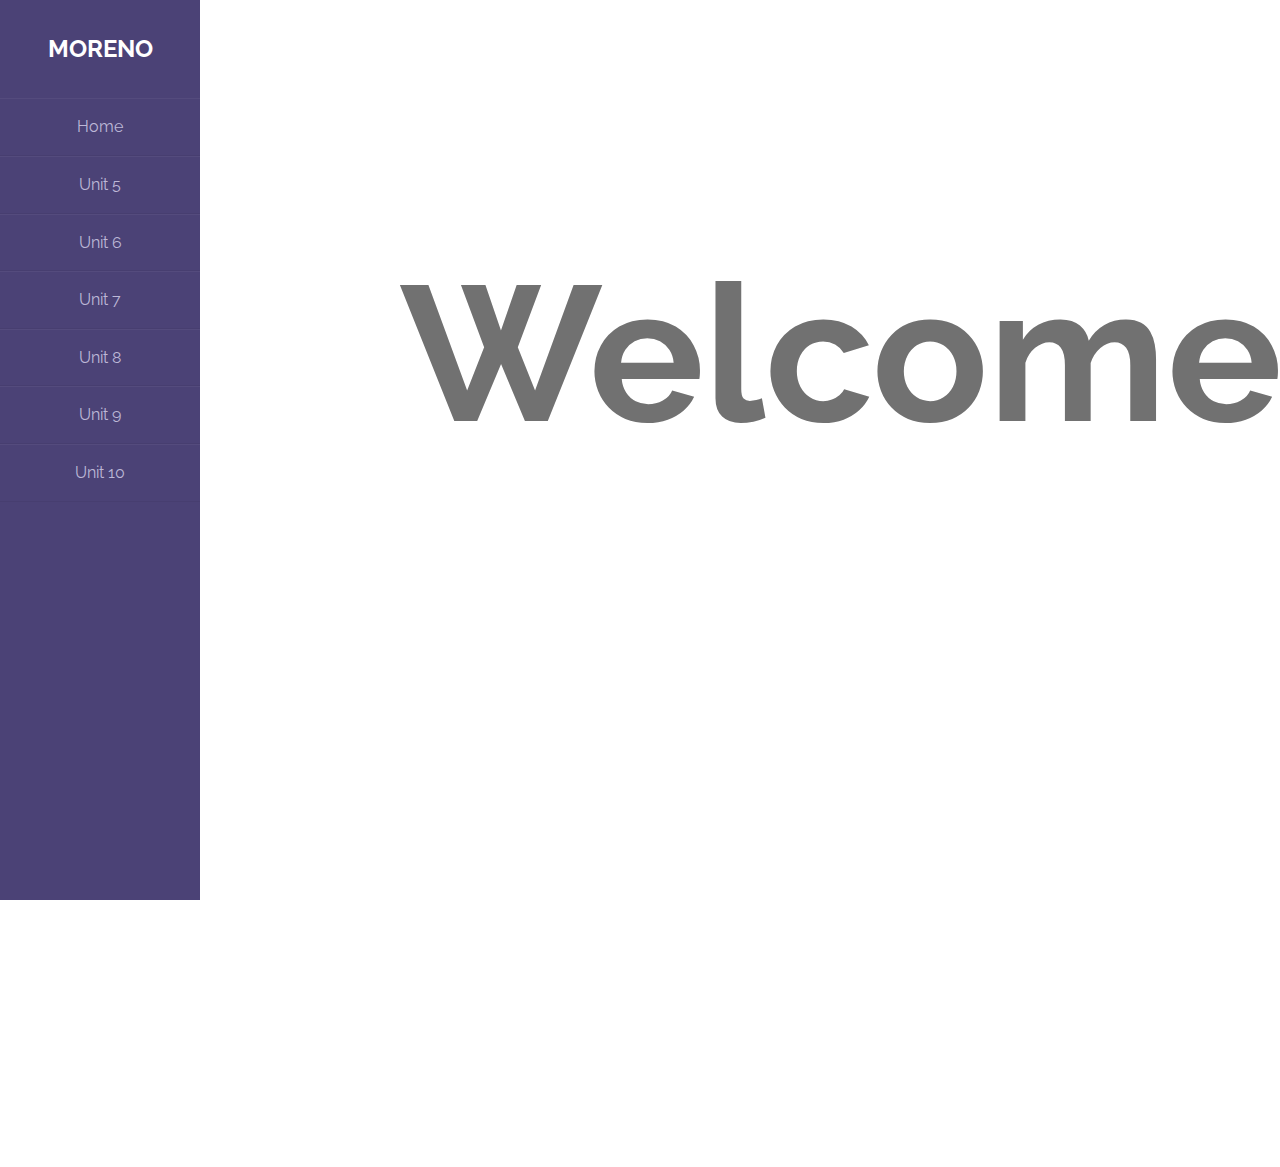
<file: index.html>
<!DOCTYPE html>
<head>
<meta charset="utf-8"/>
<meta name="viewport" content="width=device-width, initial-scale=1.0">
<title>Joe Moreno Portfolio Website</title>
<link href="https://fonts.googleapis.com/css2?family=Raleway:wght@400;900&display=swap" rel="stylesheet">
	<link rel="stylesheet" href="CSS/styles.css">
</head>
<html>
<body>
	
		<div class="wrapper">
    <div class="sidebar">
        <h2>Moreno</h2>
        <ul>
            <li><a href="#" class="center">Home</a></li>
            <li><a href="examples/unit5.html" class="center">Unit 5</a></li>
            <li><a href="examples/unit6.html" class="center">Unit 6</a></li>
            <li><a href="examples/unit7.html" class="center">Unit 7</a></li>
            <li><a href="examples/unit8.html" class="center">Unit 8</a></li>
            <li><a href="examples/unit9.html" class="center">Unit 9</a></li>
            <li><a href="examples/unit10.html" class="center">Unit 10</a></li>
        </ul> 
    </div>
		
	<div class="main_content">
        <div class="header"><h1>Welcome!</h1></div>  
        <div class="info">
          
      </div>
    </div>
</div>

		
	
	
</body>
</html>
</file>
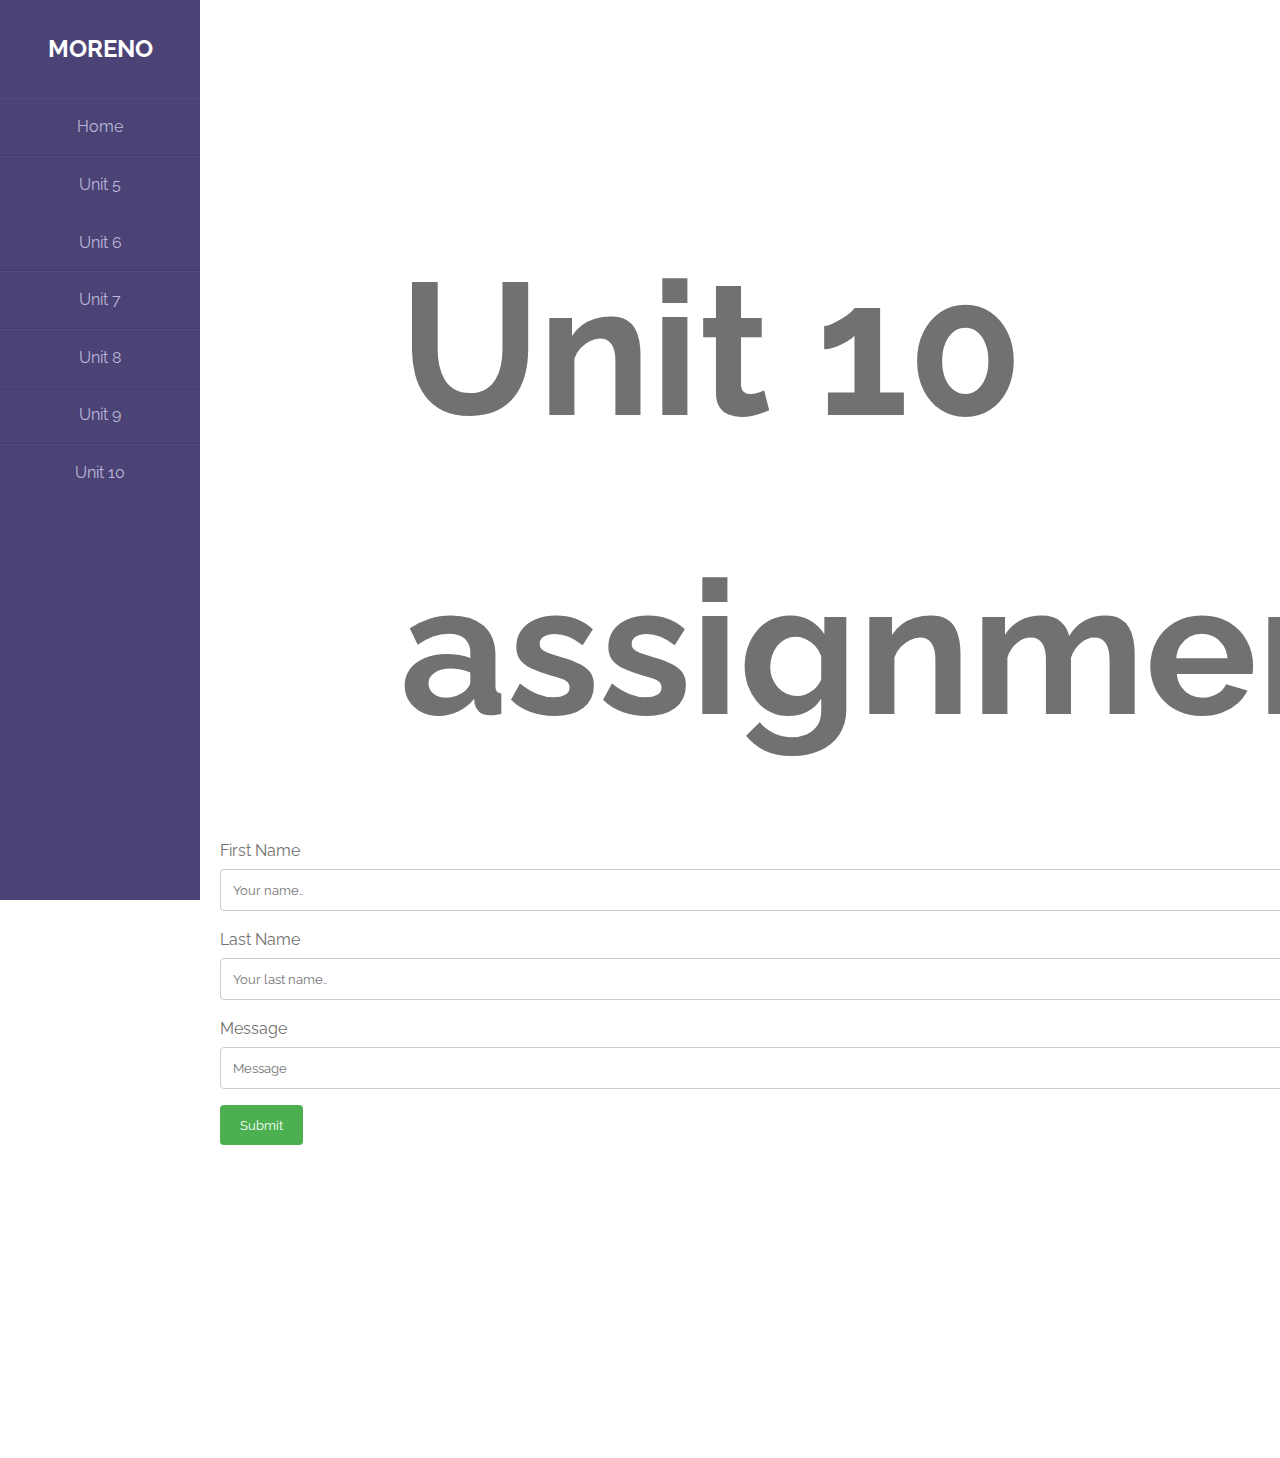
<file: examples/unit10.html>
<!DOCTYPE html>
<head>
<meta charset="utf-8"/>
<meta name="viewport" content="width=device-width, initial-scale=1.0">
<title>Joe Moreno Portfolio Website</title>
<script src="https://ajax.googleapis.com/ajax/libs/jquery/3.5.1/jquery.min.js"></script>
<link href="https://fonts.googleapis.com/css2?family=Raleway:wght@400;900&display=swap" rel="stylesheet">
	<link rel="stylesheet" href="../CSS/styles.css">
</head>
<html>
<body class="body">
	
		<div class="wrapper">
    <div class="sidebar">
        <h2>Moreno</h2>
        <ul>
            <li><a href="../index.html" class="center">Home</a></li>
            <li><a href="unit5.html" class="center">Unit 5</a></li>
            <li><a href="unit6.html" class="center">Unit 6</a></li>
            <li><a href="unit7.html" class="center">Unit 7</a></li>
            <li><a href="unit8.html" class="center">Unit 8</a></li>
            <li><a href="unit9.html" class="center">Unit 9</a></li>
            <li><a href="unit10.html" class="center">Unit 10</a></li>
        </ul> 
    </div>
		
	<div class="main_content">
        <div class="header" ><h1 style="font-size: 187px;">Unit 10 assignments</h1></div>  
        <div class="info">

                <form id="simpleForm" action="http://www.frodriguez.net/PHPStuff/TestFormDataDelay.php" method="POST">
                    <label for="fname">First Name</label>
                    <input type="text" id="fname" name="firstname" placeholder="Your name..">
                
                    <label for="lname">Last Name</label>
                    <input type="text" id="lname" name="lastname" placeholder="Your last name..">
                
                    <label for="lname">Message</label>
                    <input type="text" id="lname" name="message" placeholder="Message">
                    
                    <button onClick="Function()" type="submit" id="submitboton">Submit</button>
                
                  </form>
                  

    </div>
    <div class="initiallyHidden">
        <h3>Loading...</h3>
</div>
        </div>
        
	</div>
<script src="../JS/form.js"></script>
</body>
</html>
</file>
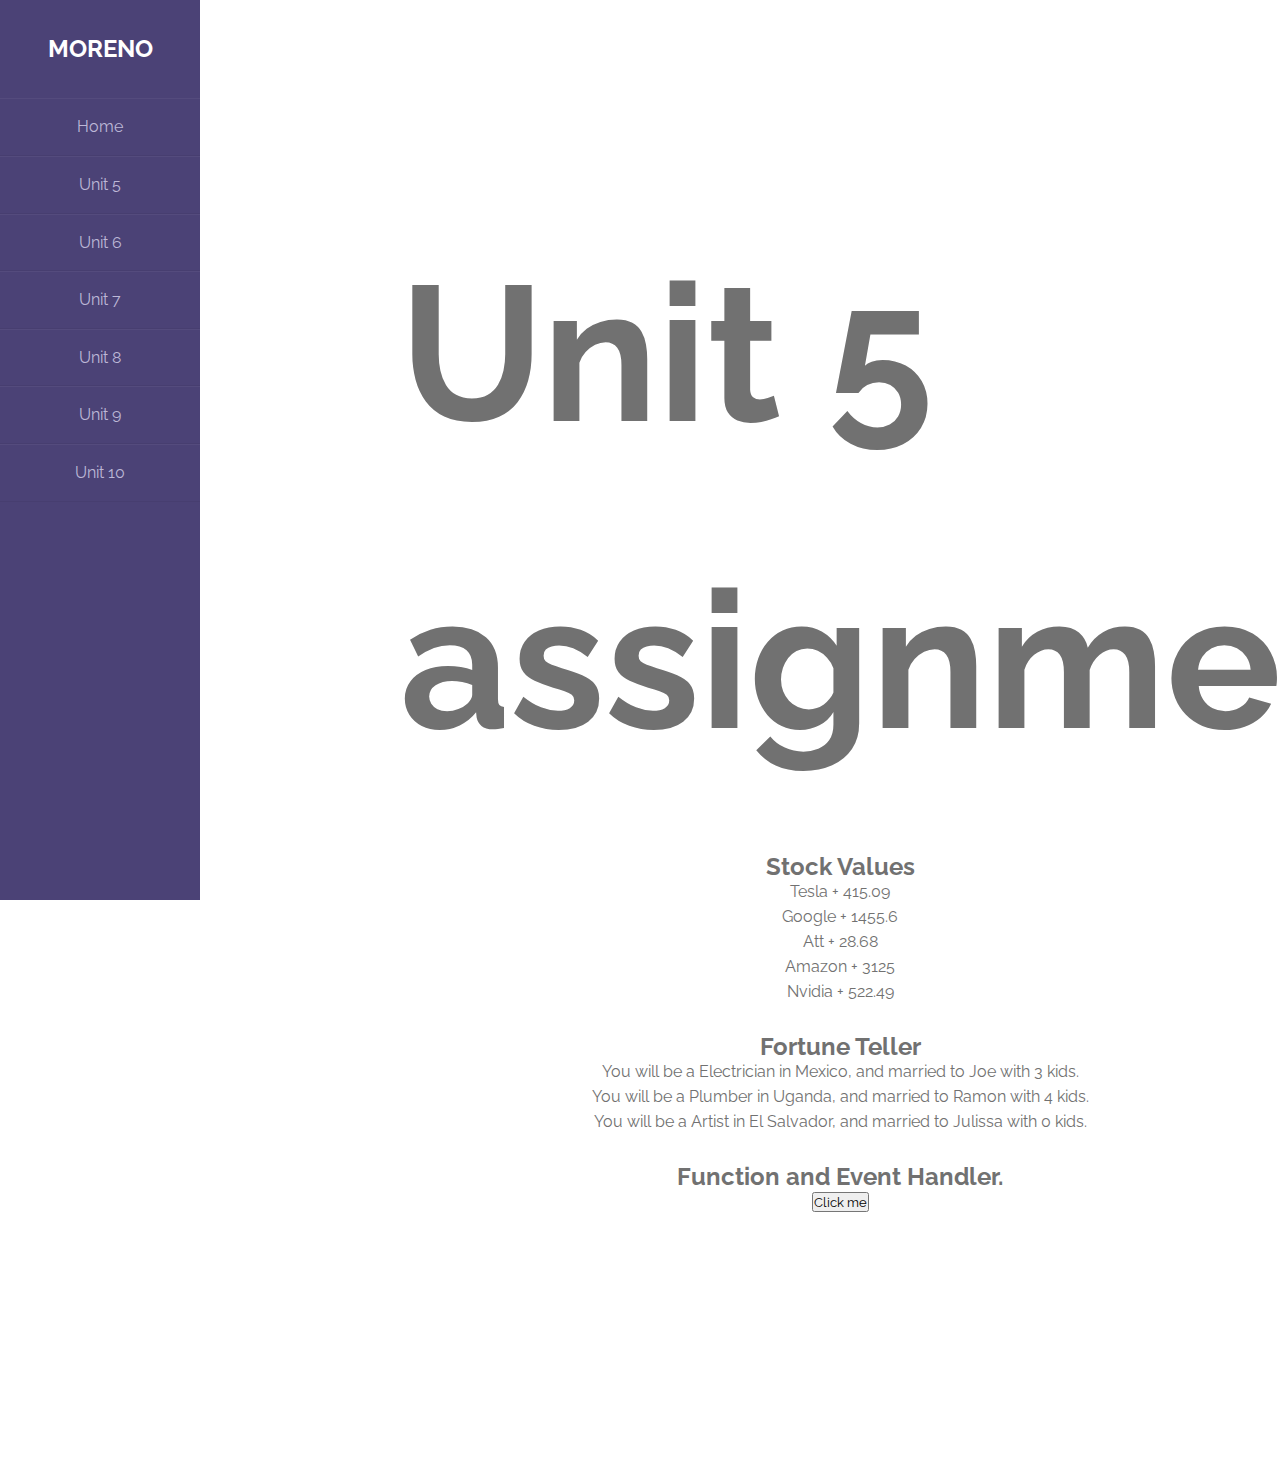
<file: examples/unit5.html>
<!DOCTYPE html>
<head>
<meta charset="utf-8"/>
<meta name="viewport" content="width=device-width, initial-scale=1.0">
<title>Joe Moreno Portfolio Website</title>
<link href="https://fonts.googleapis.com/css2?family=Raleway:wght@400;900&display=swap" rel="stylesheet">
	<link rel="stylesheet" href="../CSS/styles.css">
</head>
<html>
<body>
	
		<div class="wrapper">
    <div class="sidebar">
        <h2>Moreno</h2>
        <ul>
            <li><a href="../index.html" class="center">Home</a></li>
            <li><a href="unit5.html" class="center">Unit 5</a></li>
            <li><a href="unit6.html" class="center">Unit 6</a></li>
            <li><a href="unit7.html" class="center">Unit 7</a></li>
            <li><a href="unit8.html" class="center">Unit 8</a></li>
            <li><a href="unit9.html" class="center">Unit 9</a></li>
            <li><a href="unit10.html" class="center">Unit 10</a></li>
        </ul> 
    </div>
		
	<div class="main_content">
        <div class="header"><h1>Unit 5 assignments</h1></div>  
        <div class="info">
			<div class="center">
          <h2>Stock Values</h2>
			<p id="tsla"></p>
			<p id="google"></p>
			<p id="att"></p>
			<p id="amzn"></p>
			<p id="nvda" style="padding-bottom: 30px"></p>
			
			
			<h2>Fortune Teller</h2>
			<p id="fortune1"></p>
			<p id="fortune2"></p>
			<p id="fortune3" style="padding-bottom: 30px"></p>
			
			
			<h2>Function and Event Handler.</h2>
			<button type="button" onClick="Function()">Click me</button>
		</div>
      </div>
    </div>
</div>

		
	<script src="../JS/stocks.js"></script>
	<script src="../JS/fortuneTeller.js"></script>
	<script>
		setTimeout(function(){ alert("The page has loaded"); }, 500);
		function Function() {
			alert("Welcome!");
		}
	</script>
	
</body>
</html>
</file>
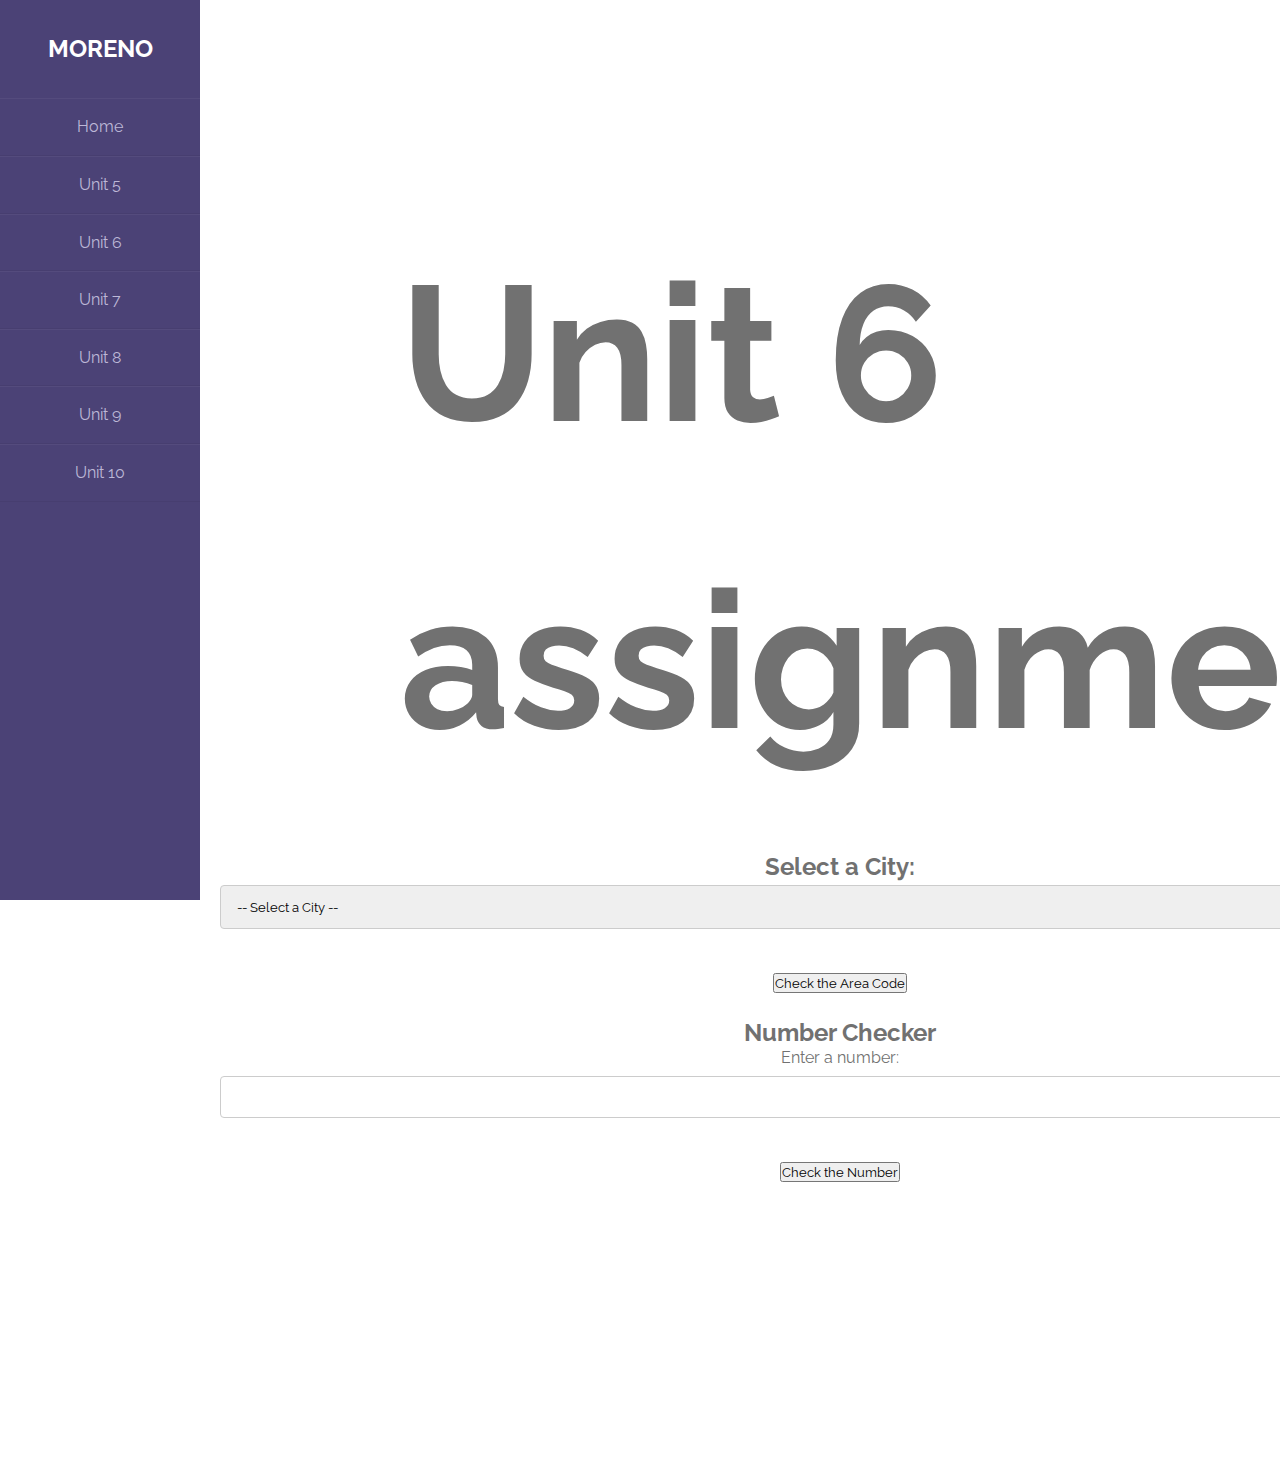
<file: examples/unit6.html>
<!DOCTYPE html>
<head>
<meta charset="utf-8"/>
<meta name="viewport" content="width=device-width, initial-scale=1.0">
<title>Joe Moreno Portfolio Website</title>
<link href="https://fonts.googleapis.com/css2?family=Raleway:wght@400;900&display=swap" rel="stylesheet">
	<link rel="stylesheet" href="../CSS/styles.css">
</head>
<html>
<body>
	
		<div class="wrapper">
    <div class="sidebar">
        <h2>Moreno</h2>
        <ul>
            <li><a href="../index.html" class="center">Home</a></li>
            <li><a href="unit5.html" class="center">Unit 5</a></li>
            <li><a href="unit6.html" class="center">Unit 6</a></li>
            <li><a href="unit7.html" class="center">Unit 7</a></li>
            <li><a href="unit8.html" class="center">Unit 8</a></li>
            <li><a href="unit9.html" class="center">Unit 9</a></li>
            <li><a href="unit10.html" class="center">Unit 10</a></li>
        </ul> 
    </div>
		
	<div class="main_content">
        <div class="header"><h1>Unit 6 assignments</h1></div>  
        <div class="info">
			<div class="center">
    		<h2>Select a City:</h2>

<form action="AreaCodes.html" method="post" name="theForm"

      onsubmit="checkTheCode(); return false;">

  <select name="theCode" id="CODE">

    <option value="">-- Select a City --</option>
    <option value="617">Boston</option>
    <option value="212">Manhattan</option>
    <option value="415">San Francisco</option>
    <option value="813">Tampa</option>

  </select>
  <br/>
  <br/>
  

  <input type="submit" value="Check the Area Code" />
<br/>
  <br/>
</form>
				<h2>Number Checker</h2>

<form method="post" name="theForm" onsubmit="checkTheNumber(); return false;"> Enter a number: <input type="text" id="theNumber"/>
  <br/>
  <br/>
  <input type="submit" value="Check the Number"/>
</form>
			</div>
		</div>
		
      </div>
    
	</div>
		<!-- Second part of assignment-->
	<script>
	 function checkTheCode()
    {
      var msg = "";
      var areaCode = document.getElementById("CODE").options[document.getElementById("CODE").selectedIndex].value;
		
      switch (parseInt(areaCode))
      {
        case 617:
          msg = "Boston's area code is " + areaCode;
    		break;
        case 212:
          msg = "Manhattan's area code is " + areaCode;
    		break;
        case 415:
          msg = "San Francisco's area code is " + areaCode;
    		break;
        case 813:
          msg = "Tampa's area code is " + areaCode;
			break;
		default:
          msg = "You did not select a city.";
      }
      
      alert(msg);

    }
	</script>
	<!-- First part of assignment-->
	<script>
	    function checkTheNumber()
    {
      var num = document.getElementById("theNumber").value;
      var msg = "";
      
      if (num >= 100)

        msg = msg + "The number is greater than 100";
		else 
			msg = msg + "The number is less than 100";

      alert(msg);
    }

	</script>
</body>
</html>
</file>
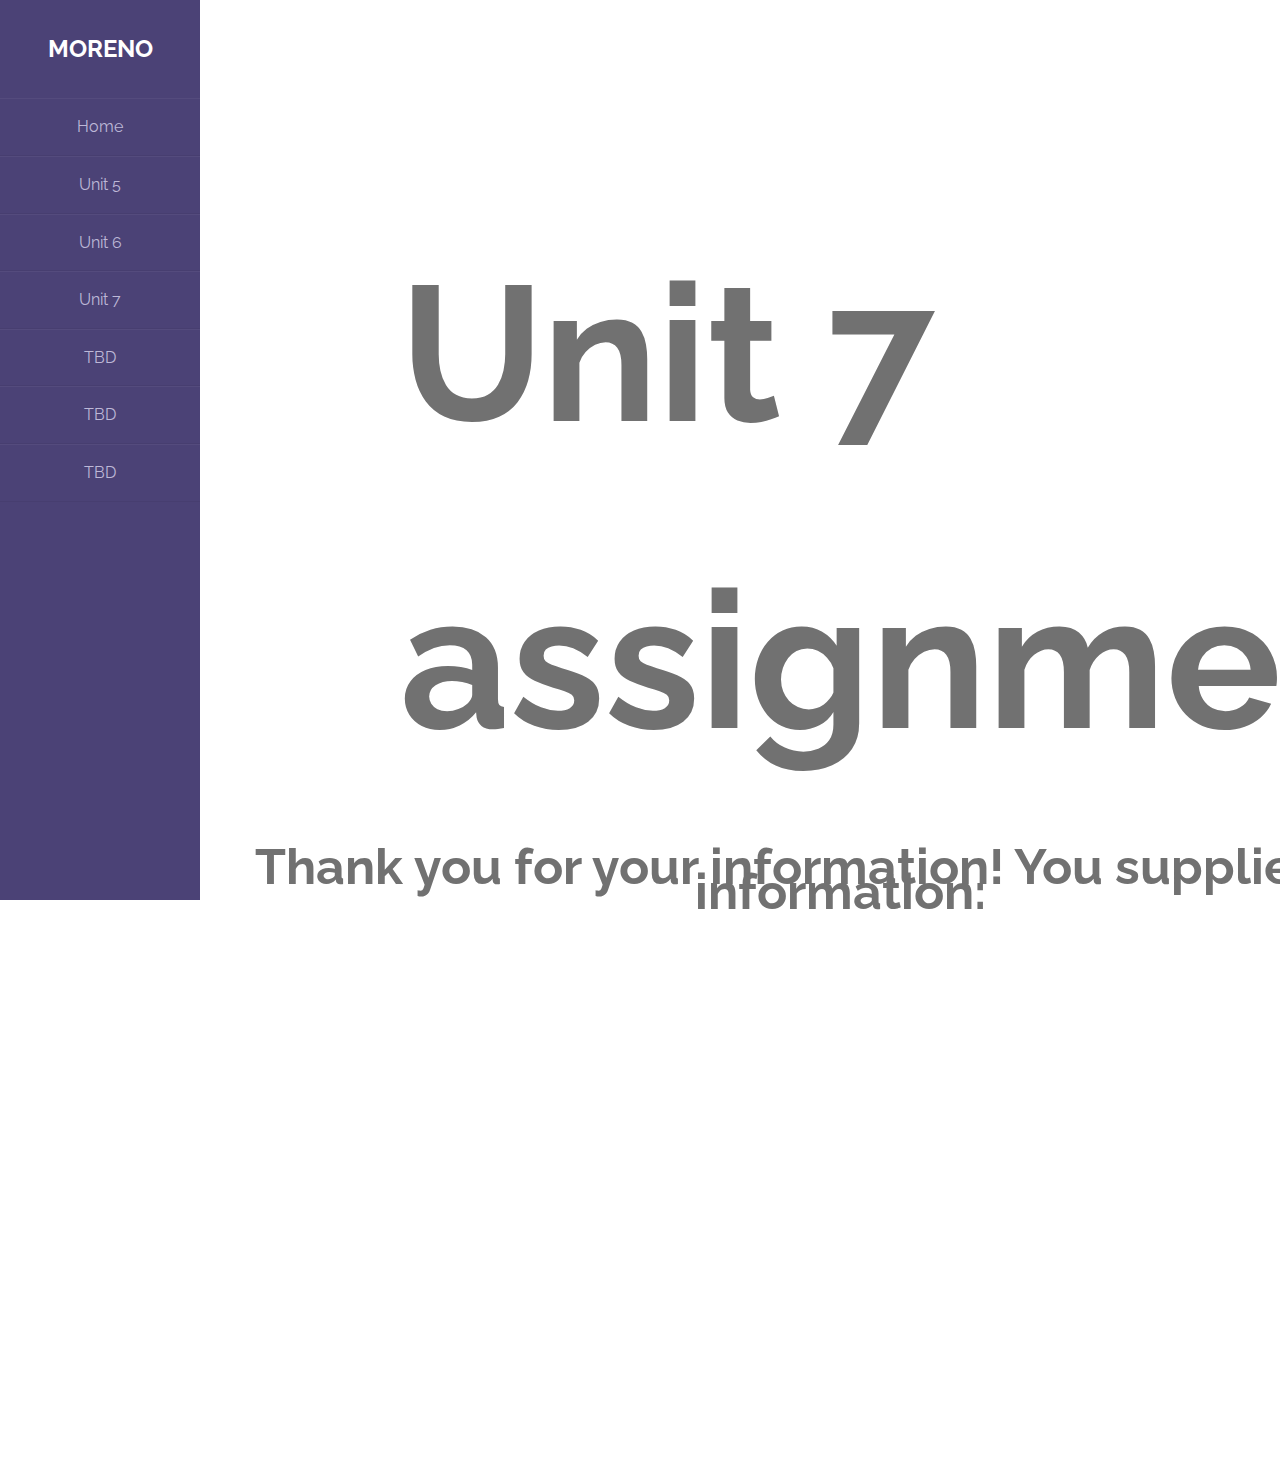
<file: examples/unit7.html>
<!DOCTYPE html>
<head>
<meta charset="utf-8"/>
<meta name="viewport" content="width=device-width, initial-scale=1.0">
<title>Joe Moreno Portfolio Website</title>
<link href="https://fonts.googleapis.com/css2?family=Raleway:wght@400;900&display=swap" rel="stylesheet">
	<link rel="stylesheet" href="../CSS/styles.css">
</head>
<html>
<body>
	
		<div class="wrapper">
    <div class="sidebar">
        <h2>Moreno</h2>
        <ul>
            <li><a href="../index.html" class="center">Home</a></li>
            <li><a href="unit5.html" class="center">Unit 5</a></li>
            <li><a href="unit6.html" class="center">Unit 6</a></li>
            <li><a href="unit7.html" class="center">Unit 7</a></li>
            <li><a href="#" class="center">TBD</a></li>
            <li><a href="#" class="center">TBD</a></li>
            <li><a href="#" class="center">TBD</a></li>
        </ul> 
    </div>
		
	<div class="main_content">
        <div class="header"><h1>Unit 7 assignments</h1></div>  
        <div class="info">
			<div class="center">
    		<h2 id="title" style="font-size: 50px"></h2>
				<p id = "0" style="padding-top: 30px; font-size: 30px"></p>
				<p id = "1" style="padding-top: 30px; font-size: 30px"></p>
				<p id = "2" style="padding-top: 30px; font-size: 30px"></p>
			</div>
		</div>
		</div>
	</div>
<script src="../JS/loop.js"></script>
</body>
</html>
</file>
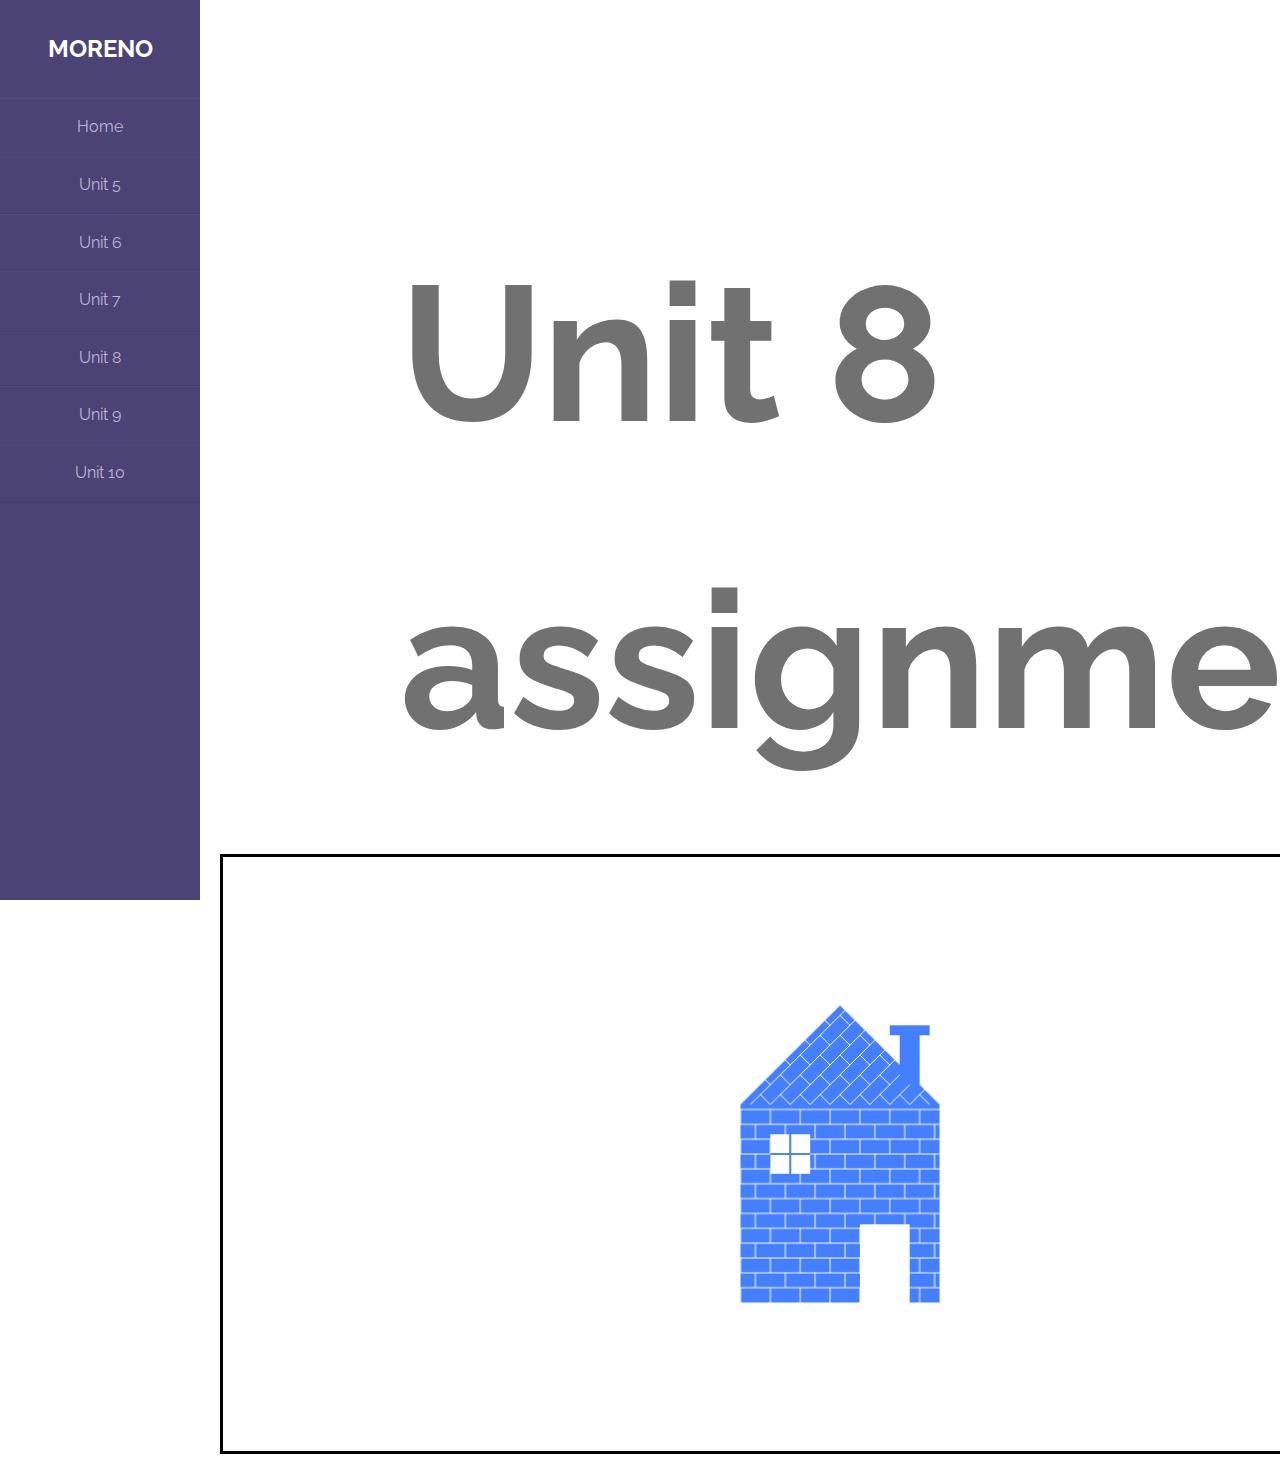
<file: examples/unit8.html>
<!DOCTYPE html>
<head>
<meta charset="utf-8"/>
<meta name="viewport" content="width=device-width, initial-scale=1.0">
<title>Joe Moreno Portfolio Website</title>
<link href="https://fonts.googleapis.com/css2?family=Raleway:wght@400;900&display=swap" rel="stylesheet">
	<link rel="stylesheet" href="../CSS/styles.css">
</head>
<html>
<body>
	
		<div class="wrapper">
    <div class="sidebar">
        <h2>Moreno</h2>
        <ul>
            <li><a href="../index.html" class="center">Home</a></li>
            <li><a href="unit5.html" class="center">Unit 5</a></li>
            <li><a href="unit6.html" class="center">Unit 6</a></li>
            <li><a href="unit7.html" class="center">Unit 7</a></li>
            <li><a href="unit8.html" class="center">Unit 8</a></li>
            <li><a href="unit9.html" class="center">Unit 9</a></li>
            <li><a href="unit10.html" class="center">Unit 10</a></li>
        </ul> 
    </div>
		
	<div class="main_content">
        <div class="header"><h1>Unit 8 assignments</h1></div>  
        <div class="info">
			<canvas id="canvas"></canvas>
		</div>
		</div>
	</div>
<script src="../JS/canvas.js"></script>
</body>
</html>
</file>
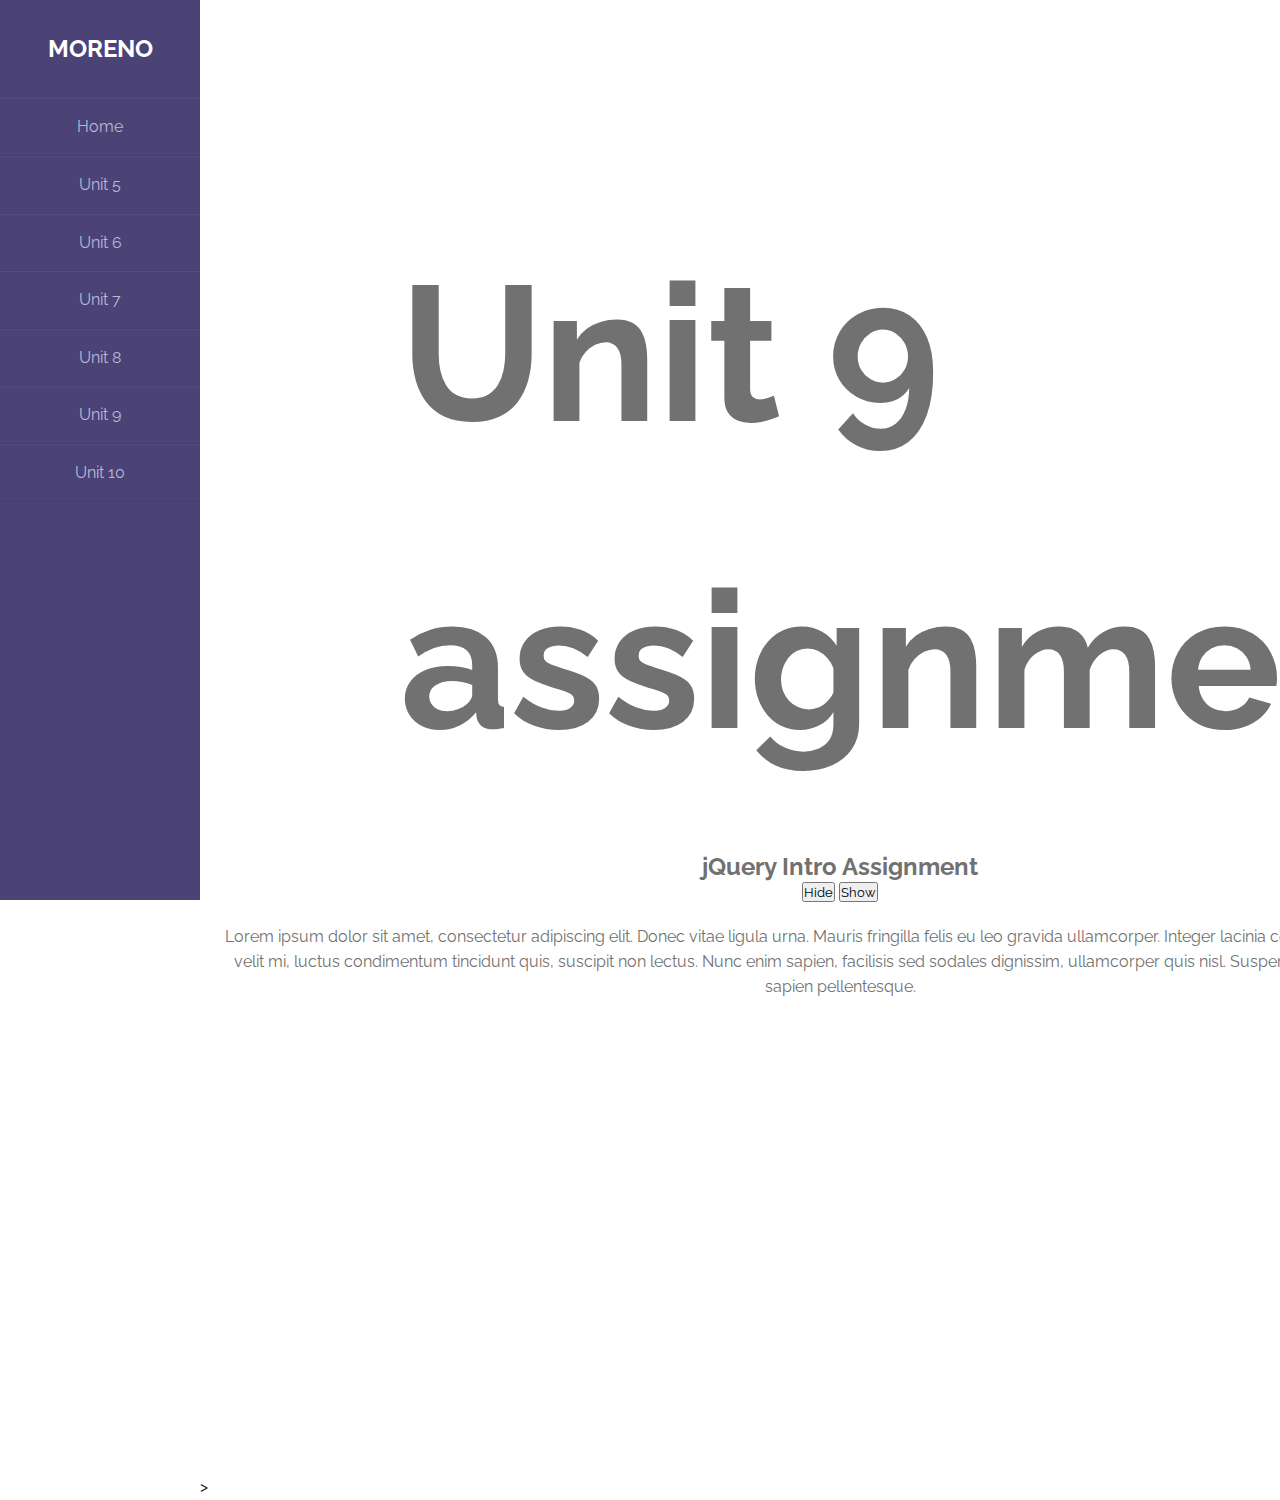
<file: examples/unit9.html>
<!DOCTYPE html>
<head>
<meta charset="utf-8"/>
<meta name="viewport" content="width=device-width, initial-scale=1.0">
<title>Joe Moreno Portfolio Website</title>
<script src="https://ajax.googleapis.com/ajax/libs/jquery/3.5.1/jquery.min.js"></script>
<link href="https://fonts.googleapis.com/css2?family=Raleway:wght@400;900&display=swap" rel="stylesheet">
	<link rel="stylesheet" href="../CSS/styles.css">
</head>
<html>
<body>
	
		<div class="wrapper">
    <div class="sidebar">
        <h2>Moreno</h2>
        <ul>
            <li><a href="../index.html" class="center">Home</a></li>
            <li><a href="unit5.html" class="center">Unit 5</a></li>
            <li><a href="unit6.html" class="center">Unit 6</a></li>
            <li><a href="unit7.html" class="center">Unit 7</a></li>
            <li><a href="unit8.html" class="center">Unit 8</a></li>
            <li><a href="unit9.html" class="center">Unit 9</a></li>
            <li><a href="unit10.html" class="center">Unit 10</a></li>
        </ul> 
    </div>
		
	<div class="main_content">
        <div class="header"><h1>Unit 9 assignments</h1></div>  
        <div class="info">
            <div class="center">
			<h2>jQuery Intro Assignment</h2>
				<div id="buttonStuff">
					<button id="hide">Hide</button>
					<button id="show">Show</button>
				  </div>
				  <div id="funStuff">
					Lorem ipsum dolor sit amet, consectetur adipiscing elit. Donec vitae ligula urna. Mauris fringilla 
					felis eu leo gravida ullamcorper. Integer lacinia commodo accumsan. Ut velit mi, luctus condimentum 
					tincidunt quis, suscipit non lectus. Nunc enim sapien, facilisis sed sodales dignissim, ullamcorper 
					quis nisl. Suspendisse sit amet justo ut sapien pellentesque.
				  </div>
        </div>
    </div>>
        </div>
        
	</div>
<script src="../JS/jquery.js"></script>
</body>
</html>
</file>
<file: CSS/styles.css>
/* CSS Document */
*{
  margin: 0;
  padding: 0;
  box-sizing: border-box;
  list-style: none;
  text-decoration: none;
	font-family: 'Raleway', sans-serif;
}
body {
   
	font-size: 16px;
	margin: 0;
	line-height: 1.6;
	height: 100%;
	width: 100%;
}
.center {
	text-align: center;
}
.wrapper{
  display: flex;
  position: relative;
}

.wrapper .sidebar{
  width: 200px;
  height: 100%;
  background: #4b4276;
  padding: 30px 0px;
  position: fixed;
}

.wrapper .sidebar h2{
  color: #fff;
  text-transform: uppercase;
  text-align: center;
  margin-bottom: 30px;
}

.wrapper .sidebar ul li{
  padding: 15px;
  border-bottom: 1px solid #bdb8d7;
  border-bottom: 1px solid rgba(0,0,0,0.05);
  border-top: 1px solid rgba(255,255,255,0.05);
}    

.wrapper .sidebar ul li a{
  color: #bdb8d7;
  display: block;
}

.wrapper .sidebar ul li a .fas{
  width: 25px;
}

.wrapper .sidebar ul li:hover{
  background-color: #594f8d;
}
      
.wrapper .sidebar ul li:hover a{
  color: #fff;
}
 


.wrapper .sidebar .social_media a{
  display: block;
  width: 40px;
  background: #594f8d;
  height: 40px;
  line-height: 45px;
  text-align: center;
  margin: 0 5px;
  color: #bdb8d7;
  border-top-left-radius: 5px;
  border-top-right-radius: 5px;
}

.wrapper .main_content {
  width: 100%;
  margin-left: 200px;
}

.wrapper .main_content .header{
  padding: 200px 200px 20px 200px;
  background: #fff;
  color: #717171;
  
}
h1 {
	font-size: 192px;
}
.wrapper .main_content .info{
  margin: 20px;
  color: #717171;
  line-height: 25px;
  height: 600px;
}
.wrapper .main_content .info div{
  margin-bottom: 20px;
	
}
.wrapper .main_content .info #canvas {
	border: solid black;
}

/* Form styles */
input[type=text], select, textarea {
	width: 100%;
	padding: 12px;
	border: 1px solid #ccc;
	border-radius: 4px;
	box-sizing: border-box;
	margin-top: 6px;
	margin-bottom: 16px;
	resize: vertical;
  }
  
	#submitboton {
	background-color: #4CAF50;
	color: white;
	padding: 12px 20px;
	border: none;
	border-radius: 4px;
	cursor: pointer;
  }
  
  #submitboton:hover {
	background-color: #45a049;
  }
  
  .container {
	border-radius: 5px;
	background-color: #f2f2f2;
	padding: 20px;
  }
  
  /*jquery hidden*/

  .initiallyHidden {
	visibility: hidden;
	position: absolute;
	padding-left: 20px;
	top: 50%;
	left: 50%;
	transform: translate(-50%, -50%);
	background-color: black;
	border-radius: 10px;
	width: 200px;
  color: white;
	}



@media (max-height: 500px){
  .social_media{
    display: none !important;
  }
}
</file>
